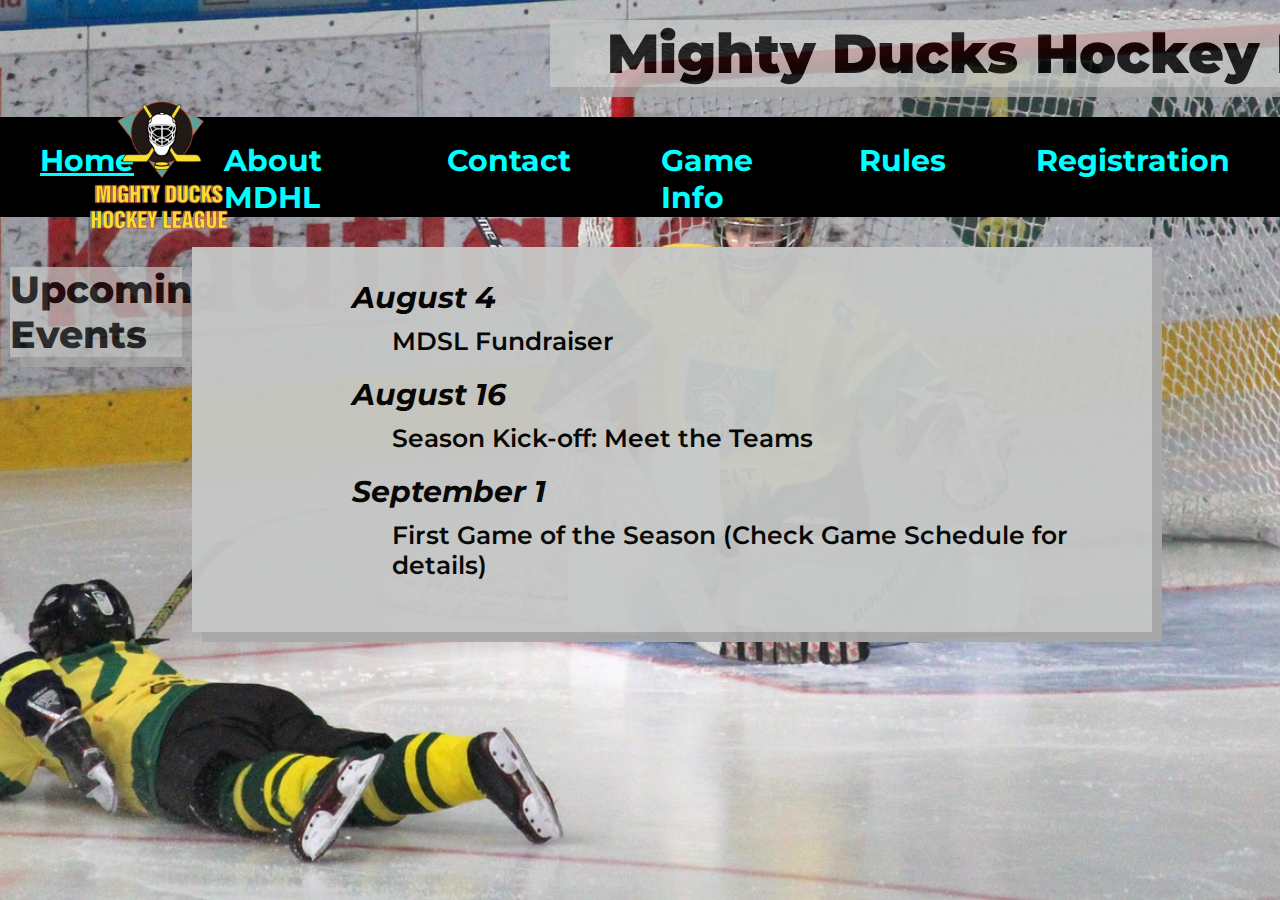
<file: index.html>
<!DOCTYPE html>
<html lang="en">
<head>
    <meta charset="UTF-8">
    <meta http-equiv="X-UA-Compatible" content="IE=edge">
    <meta name="viewport" content="width=device-width, initial-scale=1.0">
    <link rel="shortcut icon" href="./assets/images/Logo_Mighty_ducks-01.ico" type="image/x-icon">
    <link rel="preconnect" href="https://fonts.googleapis.com">
    <link rel="preconnect" href="https://fonts.gstatic.com" crossorigin>
    <link href="https://fonts.googleapis.com/css2?family=Comic+Neue&family=Montserrat:wght@300&display=swap" rel="stylesheet">
    <link rel="stylesheet" href="./assets/styles/style.css">


    <title>Mighty Ducks Hockey League</title>
</head>
<body class="body-one">
    <header>
        <section>
            <h1>Mighty Ducks Hockey League</h1>
        </section>
        <figure>
            <a href="./index.html"><img class="logo" src="./assets/images/Logo_Mighty_ducks-01.ico" alt="Logo Mighty ducks"></a>
        </figure>
        <nav>
            <a id="decoration" href="#">Home</a>
            <a href="./about.html">About MDHL</a>
            <a href="./contact.html">Contact</a>
            <a href="./game_info.html">Game Info</a>
            <a href="./rules.html">Rules</a>
            <a href="./registration.html">Registration</a>
        </nav>

    </header>

    <main>
        <section class="main-section">
            <h2>Upcoming Events</h2>
        </section>

        <div class = "main-article">
            <article>
                <h3>August 4</h3>
                <p>MDSL Fundraiser</p>
            </article>    
            <article>
                <h3>August 16</h3>
                <p>Season Kick-off: Meet the Teams</p>
            </article> 
            <article>   
                <h3>September 1</h3>
                <p>First Game of the Season (Check Game Schedule for details)</p>
            </article>
        </div>
    </main>
</body>
</html>
</file>
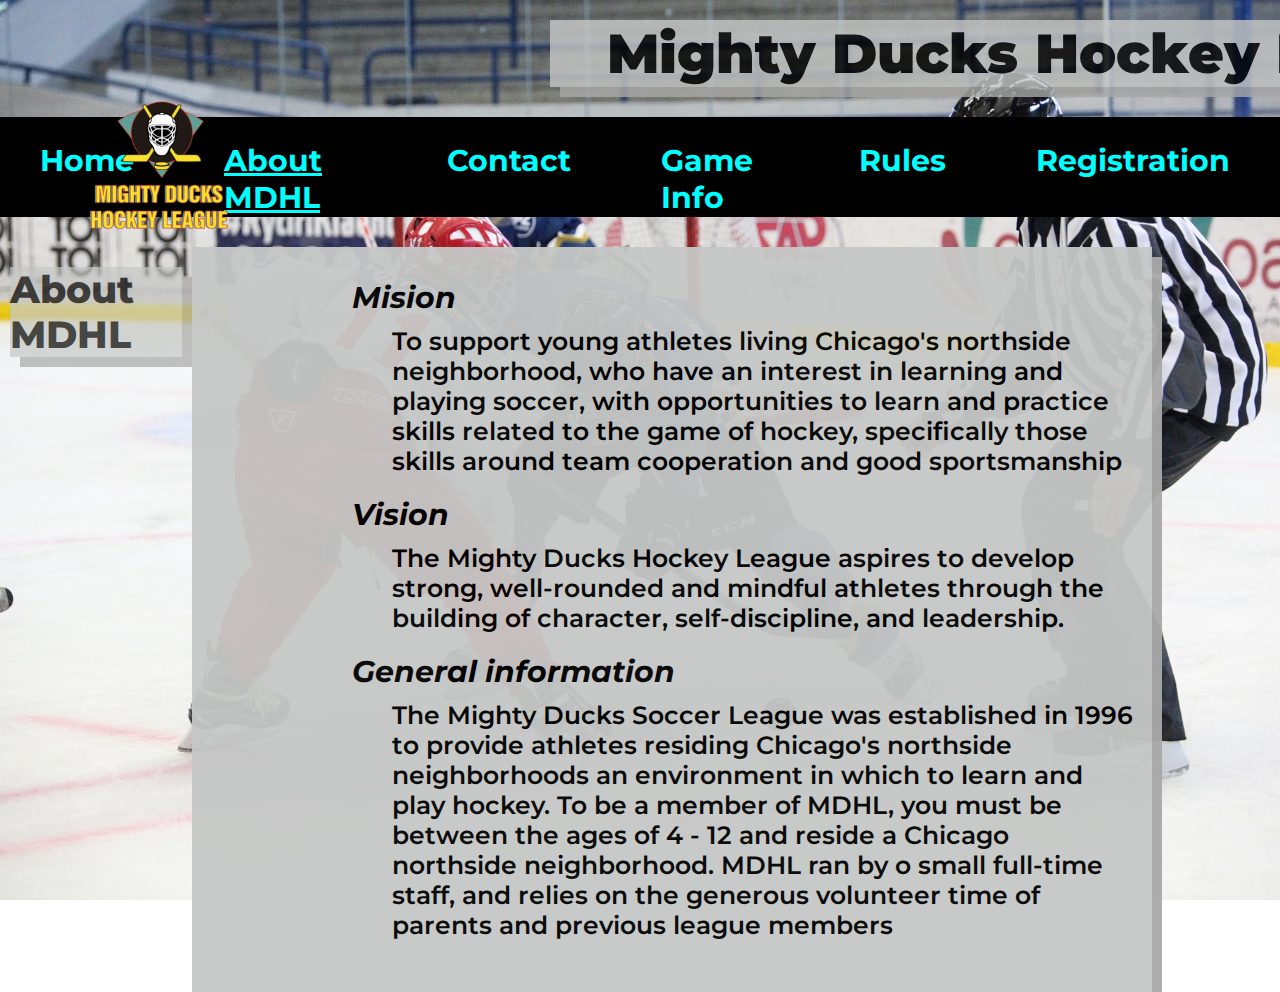
<file: about.html>
<!DOCTYPE html>
<html lang="en">
<head>
    <meta charset="UTF-8">
    <meta http-equiv="X-UA-Compatible" content="IE=edge">
    <meta name="viewport" content="width=device-width, initial-scale=1.0">
    <link rel="shortcut icon" href="./assets/images/Logo_Mighty_ducks-01.ico" type="image/x-icon">
    <link rel="preconnect" href="https://fonts.googleapis.com">
    <link rel="preconnect" href="https://fonts.gstatic.com" crossorigin>
    <link href="https://fonts.googleapis.com/css2?family=Comic+Neue&family=Montserrat:wght@300&display=swap" rel="stylesheet">
    <link rel="stylesheet" href="./assets/styles/style.css">


    <title>Mighty Ducks Hockey League</title>
</head>
<body class="body-two">
    
    <header>
        <section>
            <h1>Mighty Ducks Hockey League</h1>
        </section>
        <figure>
            <a href="./index.html"><img class="logo" src="./assets/images/Logo_Mighty_ducks-01.ico" alt="Logo Mighty ducks"></a>
        </figure>
        <nav>
            <a href="./index.html">Home</a>
            <a id="decoration" href="#">About MDHL</a>
            <a href="./contact.html">Contact</a>
            <a href="./game_info.html">Game Info</a>
            <a href="./rules.html">Rules</a>
            <a href="./registration.html">Registration</a>
        </nav>
    </header>

    <main>

        <section class="main-section">
            <h2>About MDHL</h2>
        </section>
    
        <div class = "main-article">
            <article>
                <h3>Mision</h3>
                <p class="bleeding">To support young athletes living Chicago's northside neighborhood, who have an interest in
                learning and playing soccer, with opportunities to learn and practice skills related to the game of    
                hockey, specifically those skills around team cooperation and good sportsmanship</p>
            </article>
            <article>
                <h3>Vision</h3>
                <p class="bleeding">The Mighty Ducks Hockey League aspires to develop strong, well-rounded and mindful athletes
                through the building of character, self-discipline, and leadership.</p>
            </article>
            <article>
                <h3>General information</h3>
                <p class="bleeding">The Mighty Ducks Soccer League was established in 1996 to provide athletes residing
                Chicago's northside neighborhoods an environment in which to learn and play hockey. To be a
                member of MDHL, you must be between the ages of 4 - 12 and reside a Chicago northside
                neighborhood. MDHL ran by o small full-time staff, and relies on the generous volunteer time of
                parents and previous league members</p>
            </article>
        </div>
    </main>

</body>
</html>
</file>
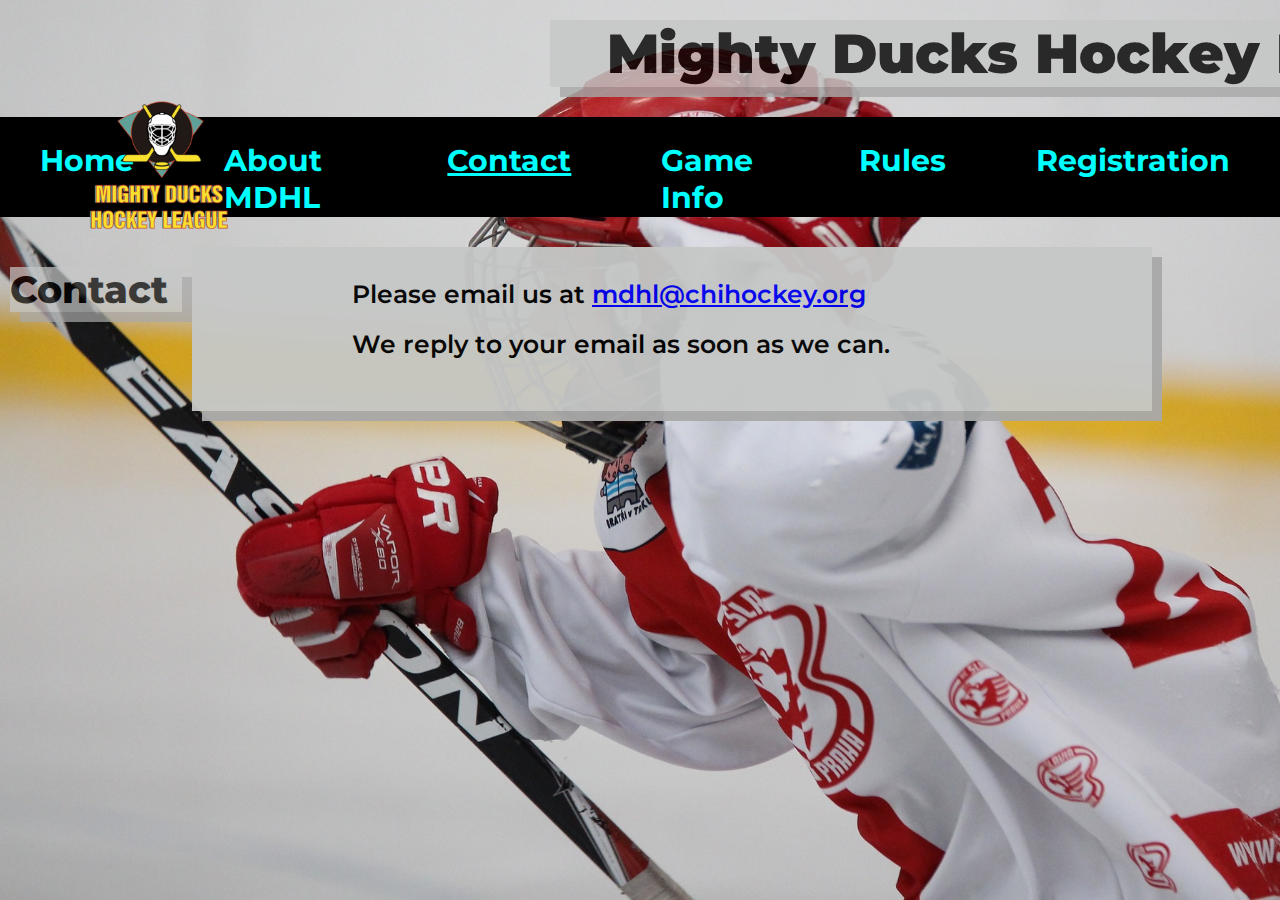
<file: contact.html>
<!DOCTYPE html>
<html lang="en">
<head>
    <meta charset="UTF-8">
    <meta http-equiv="X-UA-Compatible" content="IE=edge">
    <meta name="viewport" content="width=device-width, initial-scale=1.0">
    <link rel="shortcut icon" href="./assets/images/Logo_Mighty_ducks-01.ico" type="image/x-icon">
    <link rel="preconnect" href="https://fonts.googleapis.com">
    <link rel="preconnect" href="https://fonts.gstatic.com" crossorigin>
    <link href="https://fonts.googleapis.com/css2?family=Comic+Neue&family=Montserrat:wght@300&display=swap" rel="stylesheet">
    <link rel="stylesheet" href="./assets/styles/style.css">


    <title>Mighty Ducks Hockey League</title>
</head>
<body class="body-three">
    
    <header>
        <section>
            <h1>Mighty Ducks Hockey League</h1>
        </section>
        <figure>
            <a href="./index.html"><img class="logo" src="./assets/images/Logo_Mighty_ducks-01.ico" alt="Logo Mighty ducks"></a>
        </figure>
        <nav>
            <a href="./index.html">Home</a>
            <a href="./about.html">About MDHL</a>
            <a id="decoration" href="#">Contact</a>
            <a href="./game_info.html">Game Info</a>
            <a href="./rules.html">Rules</a>
            <a href="./registration.html">Registration</a>
        </nav>
    </header>

    <main>
        <section class="main-section">
            <h2>Contact</h2>
        </section>
        <div class = "main-article">
            <p class="mailto">Please email us at <a class="mailto" href="mailto:mdhl@chihockey.org">mdhl@chihockey.org</a></p>
            <p>We reply to your email as soon as we can.</p>
        </div>
    </main>
</body>
</html>
</file>
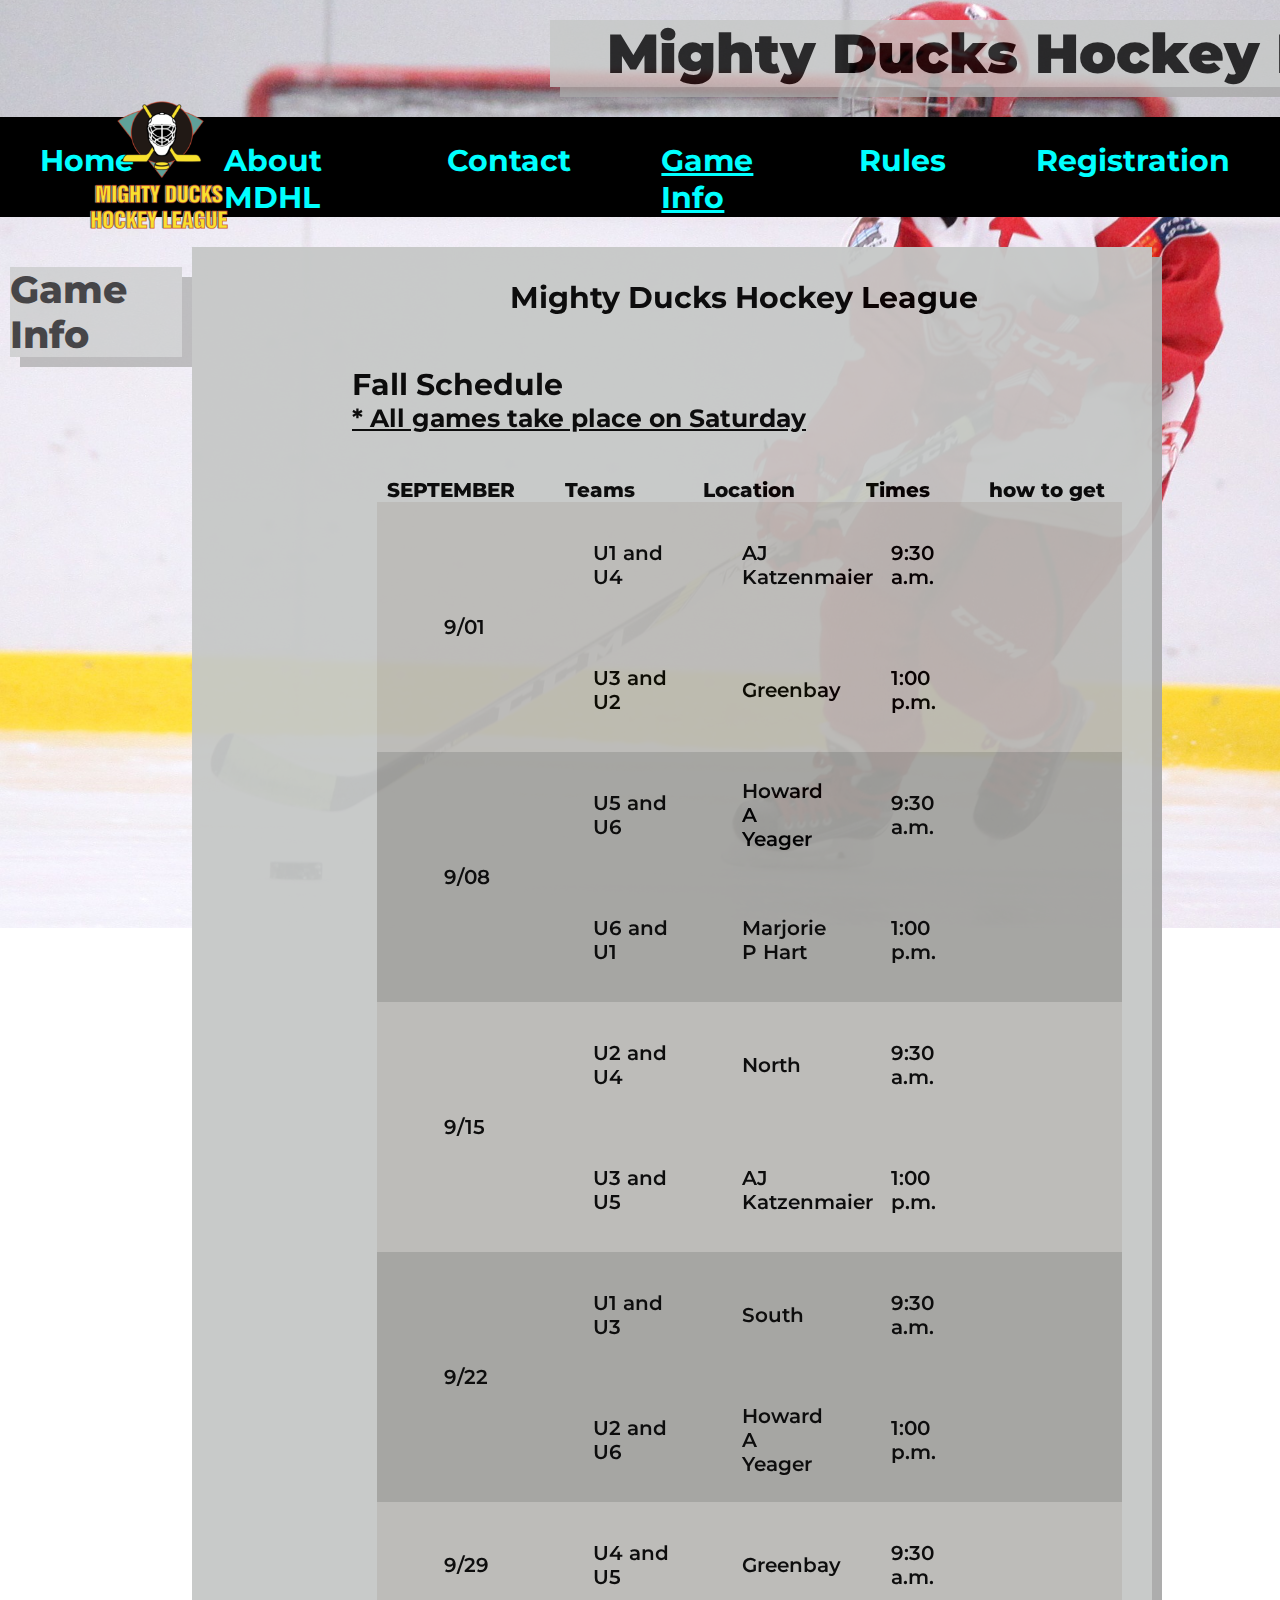
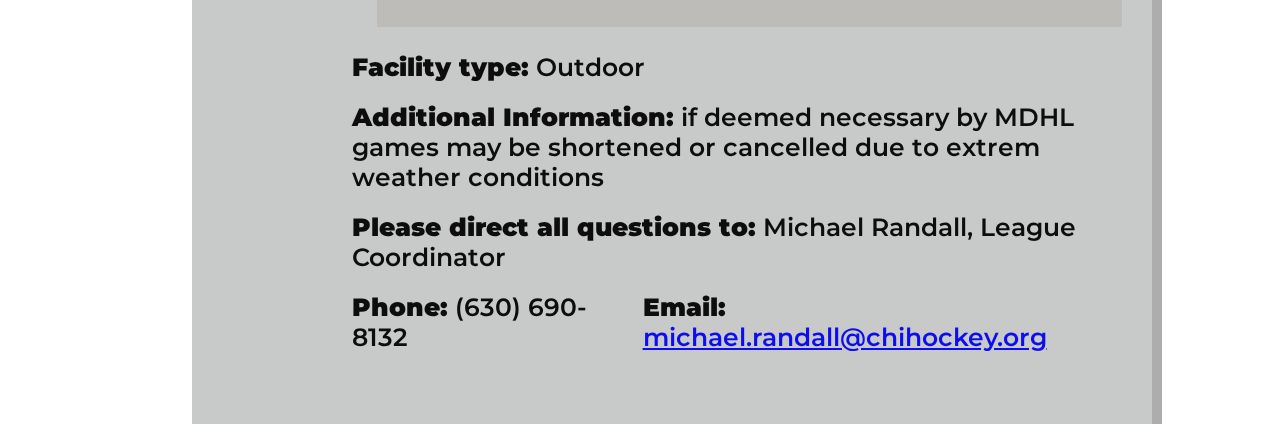
<file: game_info.html>
<!DOCTYPE html>
<html lang="en">
<head>
    <meta charset="UTF-8">
    <meta http-equiv="X-UA-Compatible" content="IE=edge">
    <meta name="viewport" content="width=device-width, initial-scale=1.0">
    <link rel="shortcut icon" href="./assets/images/Logo_Mighty_ducks-01.ico" type="image/x-icon">
    <link rel="preconnect" href="https://fonts.googleapis.com">
    <link rel="preconnect" href="https://fonts.gstatic.com" crossorigin>
    <link href="https://fonts.googleapis.com/css2?family=Comic+Neue&family=Montserrat:wght@300&display=swap" rel="stylesheet">
    <link rel="stylesheet" href="./assets/styles/style.css">

    <title>Mighty Ducks Hockey League</title>
</head>
<body class="body-four">

    <header>
        <section>
            <h1>Mighty Ducks Hockey League</h1>
        </section>
        <figure>
            <a href="./index.html"><img class="logo" src="./assets/images/Logo_Mighty_ducks-01.ico" alt="Logo Mighty ducks"></a>
        </figure>
        <nav>
            <a href="./index.html">Home</a>
            <a href="./about.html">About MDHL</a>
            <a href="./contact.html">Contact</a>
            <a id="decoration" href="#">Game Info</a>
            <a href="./rules.html">Rules</a>
            <a href="./registration.html">Registration</a>
        </nav>
    </header>

    <main>
        <section class="main-section">
            <h2>Game Info</h2>
        </section>
        <section class="main-article">
            <article class="center-titles">
                <h2>Mighty Ducks Hockey League</h2>
            </article>
            <h3>Fall Schedule</h3>
            <h4 class="h4-decoration">* All games take place on Saturday</h4>
            <table class="styled-table">
                <thead>
                    <tr>
                        <th>SEPTEMBER</th>
                        <th>Teams</th>
                        <th>Location</th>
                        <th>Times</th>
                        <th>how to get</th>
                    </tr>
                </thead>
                <tbody>
                    <tr>
                        <td rowspan="2">9/01</td>
                        <td>U1 and U4</td>
                        <td>AJ Katzenmaier</td>
                        <td>9:30 a.m.</td>
                        <td ><iframe class="katzenmaier" src="https://www.google.com/maps/embed?pb=!1m14!1m8!1m3!1d11799.122572613156!2d-87.8628046!3d42.3258772!3m2!1i1024!2i768!4f13.1!3m3!1m2!1s0x880f932fbc6ba7cd%3A0xcf2bbe275c6da815!2sAJ%20Katzenmaier%20Academy!5e0!3m2!1ses-419!2sar!4v1675470080166!5m2!1ses-419!2sar" style="border:0;" allowfullscreen="" loading="lazy" referrerpolicy="no-referrer-when-downgrade"></iframe></td>
                    </tr>
                    <tr>
                        <td>U3 and U2</td>
                        <td>Greenbay</td>
                        <td>1:00 p.m.</td>
                        <td><iframe class="greenbay" src="https://www.google.com/maps/embed?pb=!1m18!1m12!1m3!1d11385.442904124251!2d-87.98194765154791!3d44.487274926912804!2m3!1f0!2f0!3f0!3m2!1i1024!2i768!4f13.1!3m3!1m2!1s0x8802e5c920d03d8d%3A0xc984ec52edd1f56a!2sGreen%20Bay%20Academy!5e0!3m2!1ses-419!2sar!4v1675472205382!5m2!1ses-419!2sar" style="border:0;" allowfullscreen="" loading="lazy" referrerpolicy="no-referrer-when-downgrade"></iframe></td>
                    </tr>
                    <tr>
                        <td rowspan="2">9/08</td>
                        <td>U5 and U6</td>
                        <td>Howard A Yeager</td>
                        <td>9:30 a.m.</td>
                        <td><iframe class="yeager" src="https://www.google.com/maps/embed?pb=!1m18!1m12!1m3!1d4172.299244670617!2d-87.85531299800648!3d42.31562969729032!2m3!1f0!2f0!3f0!3m2!1i1024!2i768!4f13.1!3m3!1m2!1s0x880feccac26b07c5%3A0x8b51fa5d6efe771a!2sHoward%20A.%20Yeager%20School%20(PREK-K)!5e0!3m2!1ses-419!2sar!4v1675472425349!5m2!1ses-419!2sar" style="border:0;" allowfullscreen="" loading="lazy" referrerpolicy="no-referrer-when-downgrade"></iframe></td>
                    </tr>
                    <tr>
                        <td>U6 and U1</td>
                        <td>Marjorie P Hart</td>
                        <td>1:00 p.m.</td>
                        <td><iframe class="hart" src="https://www.google.com/maps/embed?pb=!1m18!1m12!1m3!1d2968.2896536483822!2d-87.64816674903992!3d41.92962687006509!2m3!1f0!2f0!3f0!3m2!1i1024!2i768!4f13.1!3m3!1m2!1s0x880fd30f2637f9d7%3A0xdbff5d5dfcfcfa35!2sMarjorie%20P%20Hart%20Elementary!5e0!3m2!1ses-419!2sar!4v1675476194790!5m2!1ses-419!2sar" style="border:0;" allowfullscreen="" loading="lazy" referrerpolicy="no-referrer-when-downgrade"></iframe></td>
                    </tr>
                    <tr>
                        <td rowspan="2">9/15</td>
                        <td>U2 and U4</td>
                        <td>North</td>
                        <td>9:30 a.m.</td>
                        <td><iframe class="north" src="https://www.google.com/maps/embed?pb=!1m23!1m12!1m3!1d95010.91471764617!2d-87.80500028588939!3d41.912400619536605!2m3!1f0!2f0!3f0!3m2!1i1024!2i768!4f13.1!4m8!3e6!4m0!4m5!1s0x880fcd2725517251%3A0x9563e144a7a71eab!2s4338%20W%20Wabansia%20Ave%2C%20Chicago%2C%20IL%2060639%2C%20Estados%20Unidos!3m2!1d41.9124219!2d-87.73496039999999!5e0!3m2!1ses-419!2sar!4v1675606753719!5m2!1ses-419!2sar" style="border:0;" allowfullscreen="" loading="lazy" referrerpolicy="no-referrer-when-downgrade"></iframe></td>
                    </tr>
                    <tr>
                        <td>U3 and U5</td>
                        <td>AJ Katzenmaier</td>
                        <td>1:00 p.m.</td>
                        <td ><iframe class="katzenmaier" src="https://www.google.com/maps/embed?pb=!1m14!1m8!1m3!1d11799.122572613156!2d-87.8628046!3d42.3258772!3m2!1i1024!2i768!4f13.1!3m3!1m2!1s0x880f932fbc6ba7cd%3A0xcf2bbe275c6da815!2sAJ%20Katzenmaier%20Academy!5e0!3m2!1ses-419!2sar!4v1675470080166!5m2!1ses-419!2sar" style="border:0;" allowfullscreen="" loading="lazy" referrerpolicy="no-referrer-when-downgrade"></iframe></td>
                    </tr>
                    <tr>
                        <td rowspan="2">9/22</td>
                        <td>U1 and U3</td>
                        <td>South</td>
                        <td>9:30 a.m.</td>
                        <td><iframe class="south" src="https://www.google.com/maps/embed?pb=!1m23!1m12!1m3!1d94850.29206050662!2d-87.9560846823256!3d42.0201958110258!2m3!1f0!2f0!3f0!3m2!1i1024!2i768!4f13.1!4m8!3e6!4m0!4m5!1s0x880fb7ad3c474b63%3A0x93bdf85af2a839ed!2s1535%20Everett%20Ave%2C%20Des%20Plaines%2C%20IL%2060018%2C%20Estados%20Unidos!3m2!1d42.020317299999995!2d-87.8860488!5e0!3m2!1ses-419!2sar!4v1675606195829!5m2!1ses-419!2sar" style="border:0;" allowfullscreen="" loading="lazy" referrerpolicy="no-referrer-when-downgrade"></iframe></td>
                    </tr>
                    <tr>
                        <td>U2 and U6</td>
                        <td>Howard A Yeager</td>
                        <td>1:00 p.m.</td>
                        <td><iframe class="yeager" src="https://www.google.com/maps/embed?pb=!1m18!1m12!1m3!1d4172.299244670617!2d-87.85531299800648!3d42.31562969729032!2m3!1f0!2f0!3f0!3m2!1i1024!2i768!4f13.1!3m3!1m2!1s0x880feccac26b07c5%3A0x8b51fa5d6efe771a!2sHoward%20A.%20Yeager%20School%20(PREK-K)!5e0!3m2!1ses-419!2sar!4v1675472425349!5m2!1ses-419!2sar" style="border:0;" allowfullscreen="" loading="lazy" referrerpolicy="no-referrer-when-downgrade"></iframe></td>
                    </tr>
                    <tr>
                        <td>9/29</td>
                        <td>U4 and U5</td>
                        <td>Greenbay</td>
                        <td>9:30 a.m.</td>
                        <td><iframe class="greenbay" src="https://www.google.com/maps/embed?pb=!1m18!1m12!1m3!1d11385.442904124251!2d-87.98194765154791!3d44.487274926912804!2m3!1f0!2f0!3f0!3m2!1i1024!2i768!4f13.1!3m3!1m2!1s0x8802e5c920d03d8d%3A0xc984ec52edd1f56a!2sGreen%20Bay%20Academy!5e0!3m2!1ses-419!2sar!4v1675472205382!5m2!1ses-419!2sar" style="border:0;" allowfullscreen="" loading="lazy" referrerpolicy="no-referrer-when-downgrade"></iframe></td>
                    </tr>
                </tbody>
            </table>
            <div>
                <p class="footer-text"><b>Facility type:</b> Outdoor</p>
                <p class="footer-text2"><b>Additional Information:</b> if deemed necessary by MDHL games may be shortened or cancelled due to extrem weather conditions</p>
                <p class="footer-text"><b>Please direct all questions to:</b> Michael Randall, League Coordinator</p>
            </div>
            <div class="contacts">
                <p><b>Phone:</b> (630) 690-8132</p>
                <p><b>Email:</b> <a class="mailto" href="mailto:mdhl@chihockey.org">michael.randall@chihockey.org</a></p>
            </div>
        </section>

    </main>
</body>
</html>
</file>
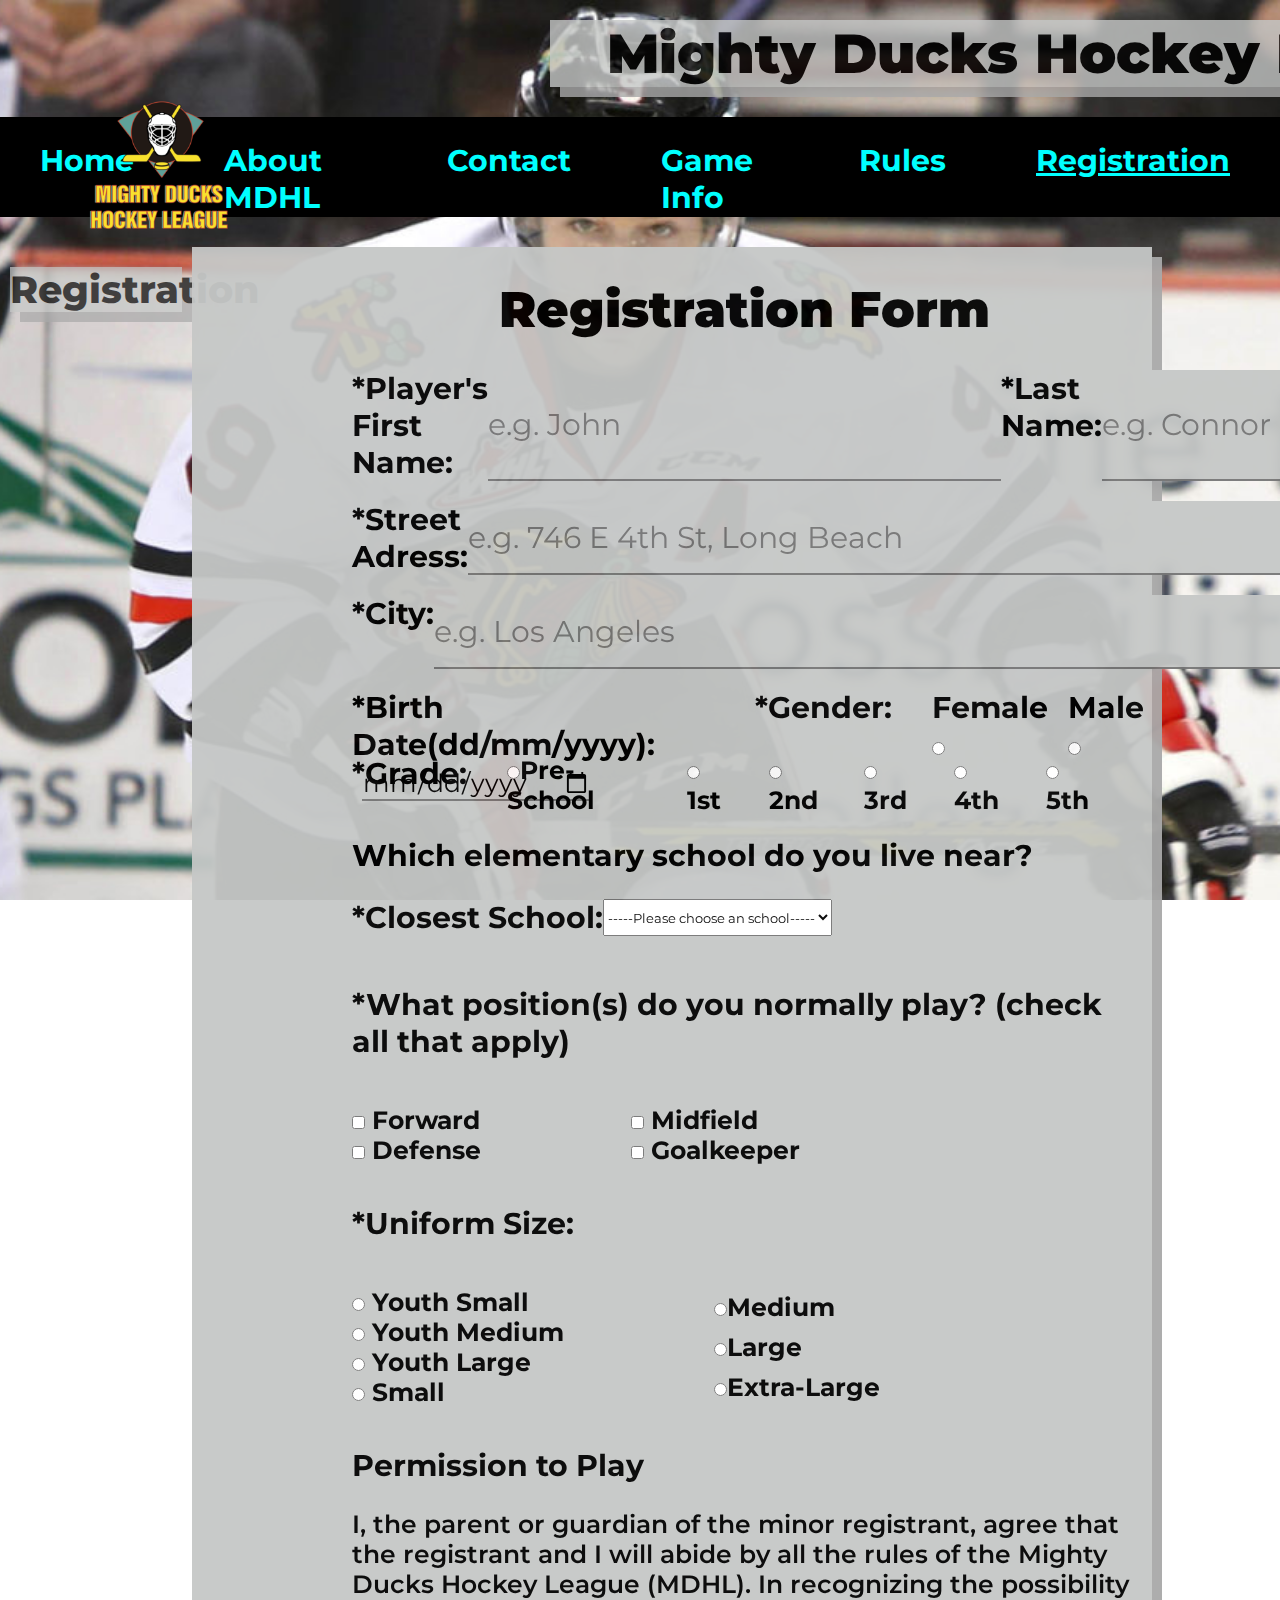
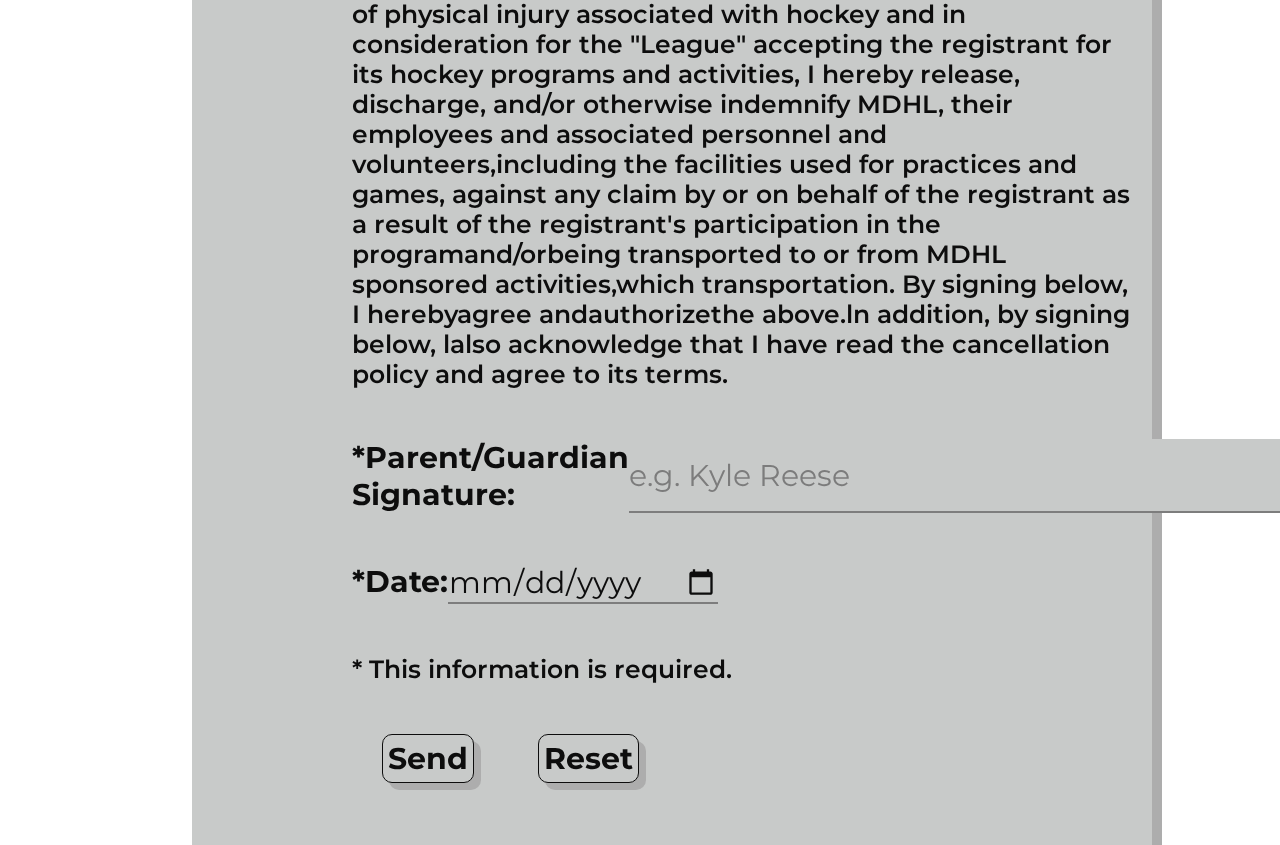
<file: registration.html>
<!DOCTYPE html>
<html lang="en">
<head>
    <meta charset="UTF-8">
    <meta http-equiv="X-UA-Compatible" content="IE=edge">
    <meta name="viewport" content="width=device-width, initial-scale=1.0">
    <link rel="shortcut icon" href="./assets/images/Logo_Mighty_ducks-01.ico" type="image/x-icon">
    <link rel="preconnect" href="https://fonts.googleapis.com">
    <link rel="preconnect" href="https://fonts.gstatic.com" crossorigin>
    <link href="https://fonts.googleapis.com/css2?family=Comic+Neue&family=Montserrat:wght@300&display=swap" rel="stylesheet">
    <link rel="stylesheet" href="./assets/styles/style.css">

    <title>Mighty Ducks Hockey League</title>
</head>
<body class="body-six">
    <header>
        <section>
            <h1>Mighty Ducks Hockey League</h1>
        </section>
        <figure>
            <a href="./index.html"><img class="logo" src="./assets/images/Logo_Mighty_ducks-01.ico" alt="Logo Mighty ducks"></a>
        </figure>
        <nav>
            <a href="./index.html">Home</a>
            <a href="./about.html">About MDHL</a>
            <a href="./contact.html">Contact</a>
            <a href="./game_info.html">Game Info</a>
            <a href="./rules.html">Rules</a>
            <a id="decoration" href="#">Registration</a>
        </nav>

    </header>
    <main>
        <section class="main-section">
            <h2>Registration</h2>
        </section>
        <div class = "main-article">
            <form action="./show_data.html" method="get">
                <h2>Registration Form</h2>
                <div>
                    <label for="first-name">*Player's First Name:</label>
                    <input type="text" name="first-name" id="first-name" size="25" placeholder="e.g. John" required>
                    <label for="last-name">*Last Name:</label>
                    <input type="text" name="last-name" id="last-name" size="30" placeholder="e.g. Connor" required>
                </div>
                <div>
                    <label for="street-adress">*Street Adress:</label>
                    <input type="text" name="street-adress" id="street-adress" size="74" placeholder="e.g. 746 E 4th St, Long Beach" required>
                </div>
                <div>
                    <label for="city">*City:</label>
                    <input type="text" name="city" id="city" size="45" placeholder="e.g. Los Angeles" required>
                    <label for="zip-code">*Zip Code:</label>
                    <input type="text" name="zip-code" id="zip-code" size="25" placeholder="e.g. CA 90802" required>
                </div>
                <div class="birth-gender">
                    <label for="birth-date">*Birth Date(dd/mm/yyyy):<input class="birth" type="date" name="birth-date" id="birth-date" required></label>
                    <div class="gender">
                        <h3>*Gender:</h3>
                        <label for="female">Female<input type="radio" name="gender" id="female" value="female" required></label>
                        <label for="male">Male<input type="radio" name="gender" id="male" value="male"></label>
                    </div>
                </div>
                <div class="size-label-grade">
                        <h3>*Grade:</h3>
                        <label for="school1"><input type="radio" name="school" id="school1" value="Pre-School" required="required">Pre-School</label>
                        <label for="school2"><input type="radio" name="school" id="school2" value="1st">1st</label>
                        <label for="school3"><input type="radio" name="school" id="school3" value="2nd">2nd</label>
                        <label for="school4"><input type="radio" name="school" id="school4" value="3rd">3rd</label>
                        <label for="school5"><input type="radio" name="school" id="school5" value="4th">4th</label>
                        <label for="school6"><input type="radio" name="school" id="school6" value="5th">5th</label>
                </div>
                <h3>Which elementary school do you live near?</h3>
                <div class="select">
                    <label for="school-select">*Closest School:</label>
                    <select name="school" id="school-select" required>
                        <option value=""> -----Please choose an school----- </option>
                        <option value="Katzenmaier">AJ Katzenmaier</option>
                        <option value="Greenbay">Greenbay</option>
                        <option value="Yeager">Howard A Yeager</option>
                        <option value="Hart">Marjorie P Hart</option>
                        <option value="North">North Elementary</option>
                        <option value="South">South Elementary</option>
                    </select>
                </div>
                <h3>*What position(s) do you normally play? (check all that apply)</h3>
                <div class="size-label">
                    <div class="size-label-school">                    
                        <label for="position1"><input type="checkbox" name="position" id="position1" value="forward">  Forward</label>
                        <label for="position2"><input type="checkbox" name="position" id="position2" value="defense">  Defense</label>
                    </div>
                    <div class="size-label-school">
                        <label for="position3"><input type="checkbox" name="position" id="position3" value="midfield">  Midfield</label>
                        <label for="position4"><input type="checkbox" name="position" id="position4" value="goalkeeper">  Goalkeeper</label>
                    </div>
                </div>
                <h3>*Uniform Size:</h3>
                <div class="size-label">
                    <div class="size-label-school">
                        <label for="suniform-size1"><input type="radio" name="uniform-size" id="suniform-size1" value="youth-small" required="required">  Youth Small</label>
                        <label for="uniform-size2"><input type="radio" name="uniform-size" id="uniform-size2" value="youth-medium">  Youth Medium</label>
                        <label for="uniform-size3"><input type="radio" name="uniform-size" id="uniform-size3" value="youth-large">  Youth Large</label>
                        <label for="uniform-size4"><input type="radio" name="uniform-size" id="uniform-size4" value="small">  Small</label>
                    </div>
                    <div class="size-label-school">
                        <label for="uniform-size5"><input type="radio" name="uniform-size" id="uniform-size5" value="medium">Medium</label>
                        <label for="uniform-size6"><input type="radio" name="uniform-size" id="uniform-size6" value="large">Large</label>
                        <label for="uniform-size7"><input type="radio" name="uniform-size" id="uniform-size7" value="extra-large">Extra-Large</label>
                    </div>
                </div>
                <h3>
                    Permission to Play
                </h3>
                <p>
                    I, the parent or guardian of the minor registrant, agree that the registrant and I will abide by all the rules of the Mighty Ducks Hockey League (MDHL). In recognizing the possibility of physical injury associated with hockey and in consideration for the "League" accepting the registrant for its hockey programs and activities, I hereby release, discharge, and/or otherwise indemnify MDHL, their employees and associated personnel and volunteers,including the facilities used for practices and games, against any claim by or on behalf of the registrant as a result of the registrant's participation in the programand/orbeing transported to or from MDHL sponsored activities,which transportation.
                    By signing below, I herebyagree andauthorizethe above.ln addition, by signing below, lalso acknowledge that I have read the cancellation policy and agree to its terms.
                </p>
                <div class="signature">
                    <label for="signature">*Parent/Guardian Signature:</label>
                    <input type="text" name="signature" id="signature" size="60" placeholder="e.g. Kyle Reese" required>
                </div>
                <div class="signature">
                    <label for="date-signature">*Date:</label>
                    <input type="date" name="date-signature" id="date-signature" required>
                </div>
                <p>* This information is required.</p>
                <input class="button" type="submit" value="Send">
                <input class="button" type="reset" value="Reset">
            </form>
        </div>
    </main>
    
</body>
</html>
</file>
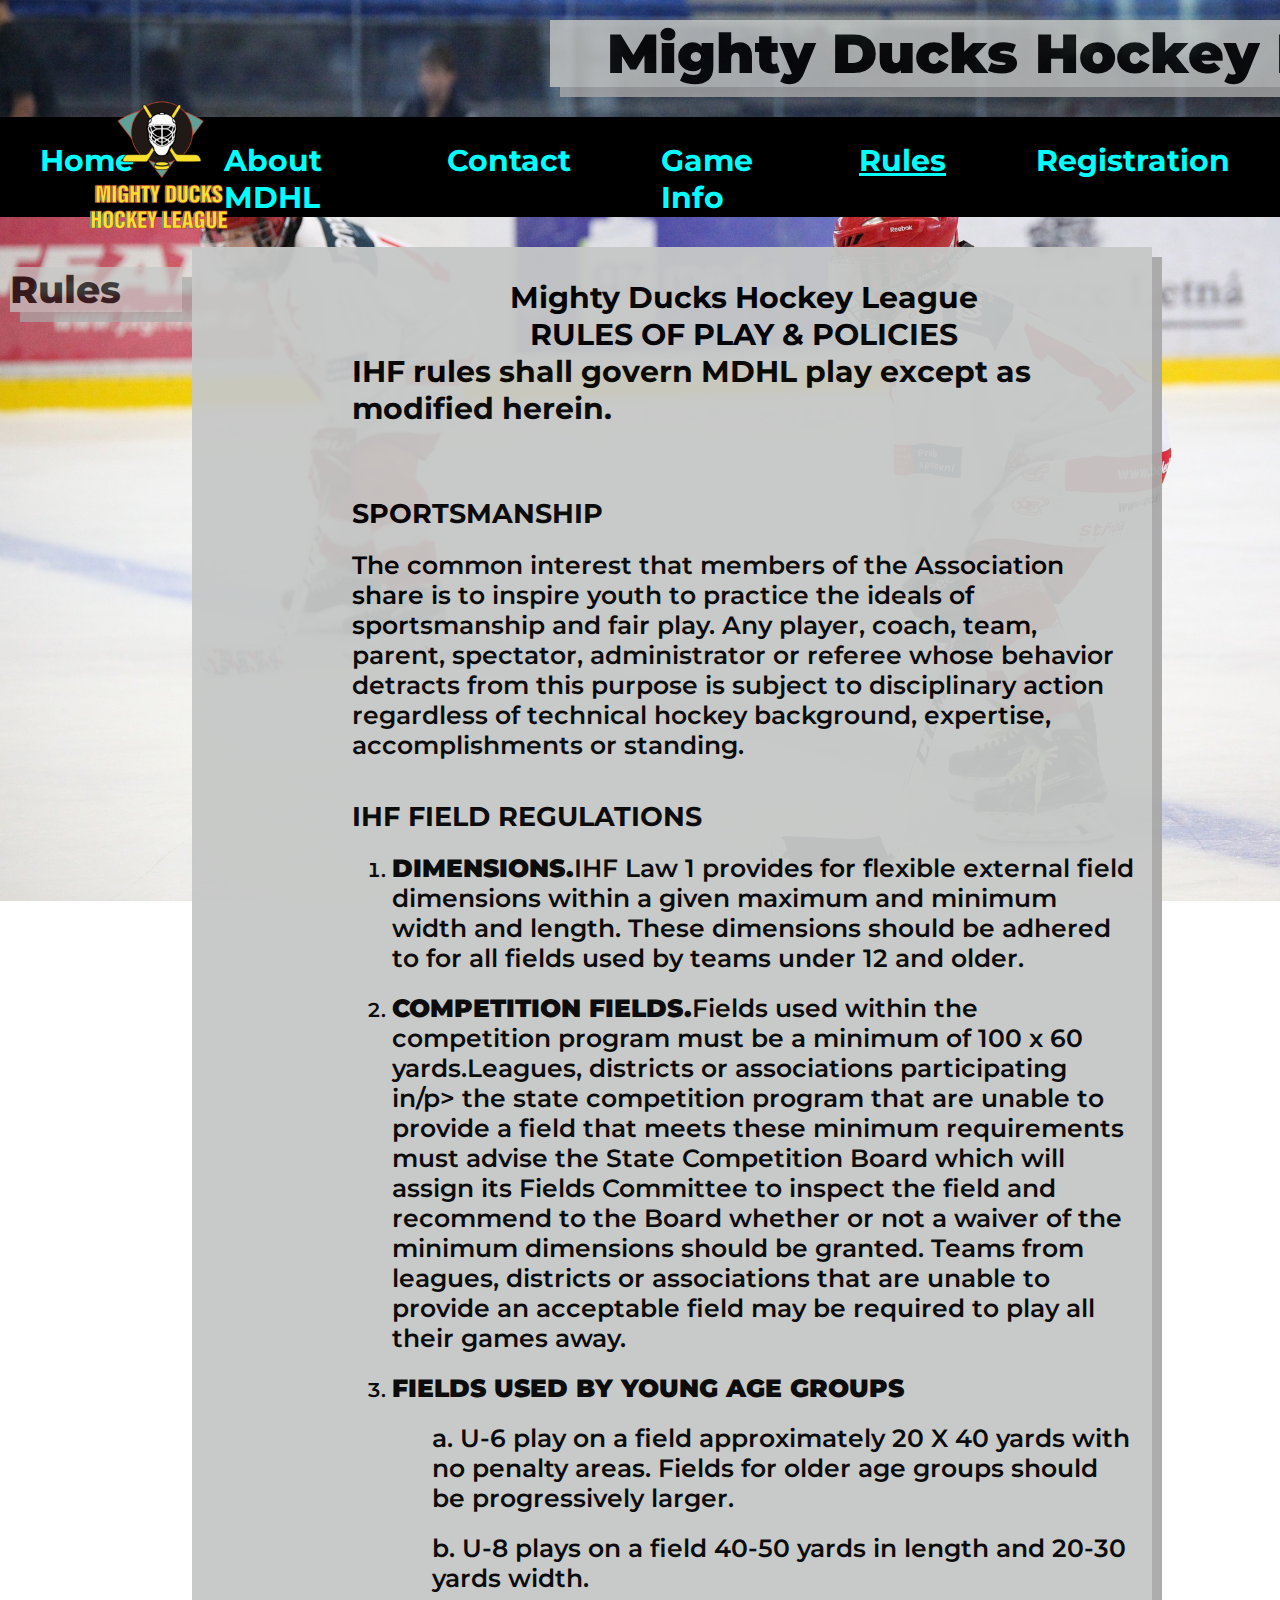
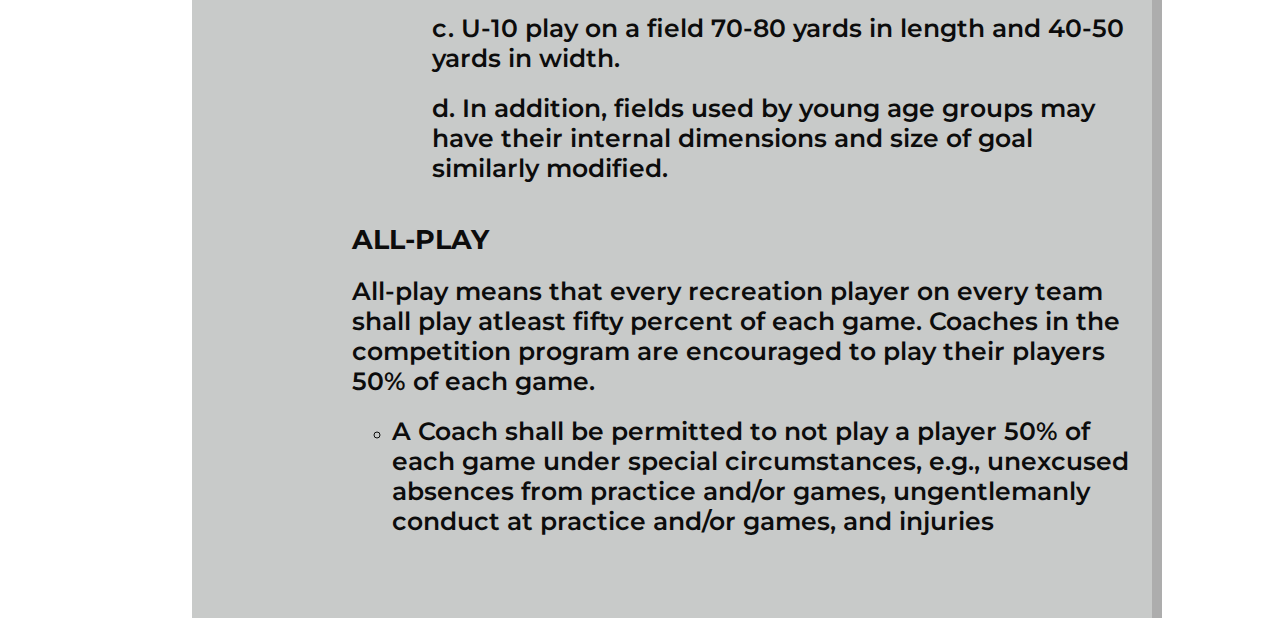
<file: rules.html>
<!DOCTYPE html>
<html lang="en">
<head>
    <meta charset="UTF-8">
    <meta http-equiv="X-UA-Compatible" content="IE=edge">
    <meta name="viewport" content="width=device-width, initial-scale=1.0">
    <link rel="shortcut icon" href="./assets/images/Logo_Mighty_ducks-01.ico" type="image/x-icon">
    <link rel="preconnect" href="https://fonts.googleapis.com">
    <link rel="preconnect" href="https://fonts.gstatic.com" crossorigin>
    <link href="https://fonts.googleapis.com/css2?family=Comic+Neue&family=Montserrat:wght@300&display=swap" rel="stylesheet">
    <link rel="stylesheet" href="./assets/styles/style.css">

    <title>Mighty Ducks Hockey League</title>
</head>
<body class="body-five">
    <header>
        <section>
            <h1>Mighty Ducks Hockey League</h1>
        </section>
        <figure>
            <a href="./index.html"><img class="logo" src="./assets/images/Logo_Mighty_ducks-01.ico" alt="Logo Mighty ducks"></a>
        </figure>
        <nav>
            <a href="./index.html">Home</a>
            <a href="./about.html">About MDHL</a>
            <a href="./contact.html">Contact</a>
            <a href="./game_info.html">Game Info</a>
            <a id="decoration" href="#">Rules</a>
            <a href="./registration.html">Registration</a>
        </nav>

    </header>

    <main>

        <section class="main-section">
            <h2>Rules</h2>
        </section>

        <div class="main-article">
            <section class="center-titles">
                <h2>Mighty Ducks Hockey League</h2>
                <h2>RULES OF PLAY & POLICIES</h2>
                <h2>IHF rules shall govern MDHL play except as modified herein.</h2>
            </section>
            <section class="section-h2">
                <h2>SPORTSMANSHIP</h2>
                <p>The common interest that members of the Association share is to inspire
                youth to practice the ideals of sportsmanship and fair play. Any player, coach,
                team, parent, spectator, administrator or referee whose behavior detracts from
                this purpose is subject to disciplinary action regardless of technical hockey
                background, expertise, accomplishments or standing.</p>
            </section>
            <section class="section-h2">
                <h2>IHF FIELD REGULATIONS</h2>
                <ol>
                    <li class="list-items">
                        <p><b>DIMENSIONS.</b>IHF Law 1 provides for flexible external field dimensions within
                        a given maximum and minimum width and length. These dimensions should be
                        adhered to for all fields used by teams under 12 and older.</p>
                    </li>
                    <li class="list-items">
                        <p><b>COMPETITION FIELDS.</b>Fields used within the competition program must be
                        a minimum of 100 x 60 yards.Leagues, districts or associations participating in/p>
                        the state competition program that are unable to provide a field that meets these
                        minimum requirements must advise the State Competition Board which will
                        assign its Fields Committee to inspect the field and recommend to the Board
                        whether or not a waiver of the minimum dimensions should be granted. Teams
                        from leagues, districts or associations that are unable to provide an acceptable
                        field may be required to play all their games away.</p>
                    </li>
                    <li class="list-items">
                        <p><b>FIELDS USED BY YOUNG AGE GROUPS</b></p>
                        <ol>
                            <li>U-6 play on a field approximately 20 X 40 yards with no penalty areas. Fields
                                for older age groups should be progressively larger.</li>
                            <li>U-8 plays on a field 40-50 yards in length and 20-30 yards width.</li>
                            <li>U-10 play on a field 70-80 yards in length and 40-50 yards in width.</li>
                            <li>In addition, fields used by young age groups may have their internal
                                dimensions and size of goal similarly modified.</li>
                        </ol>
                    </li>
                </ol>
            </section>
            <section class="section-h2">
                <h2>ALL-PLAY</h2>
                <p>All-play means that every recreation player on every team shall play atleast
                fifty percent of each game. Coaches in the competition program are encouraged
                to play their players 50% of each game.</p>
                <ul>
                    <li>
                        <p>A Coach shall be permitted to not play a player 50% of each game
                        under special circumstances, e.g., unexcused absences from practice
                        and/or games, ungentlemanly conduct at practice and/or games, and
                        injuries</p>
                    </li>
                </ul>
            </section>
        </div>
    </main>

</body>
</html>
</file>
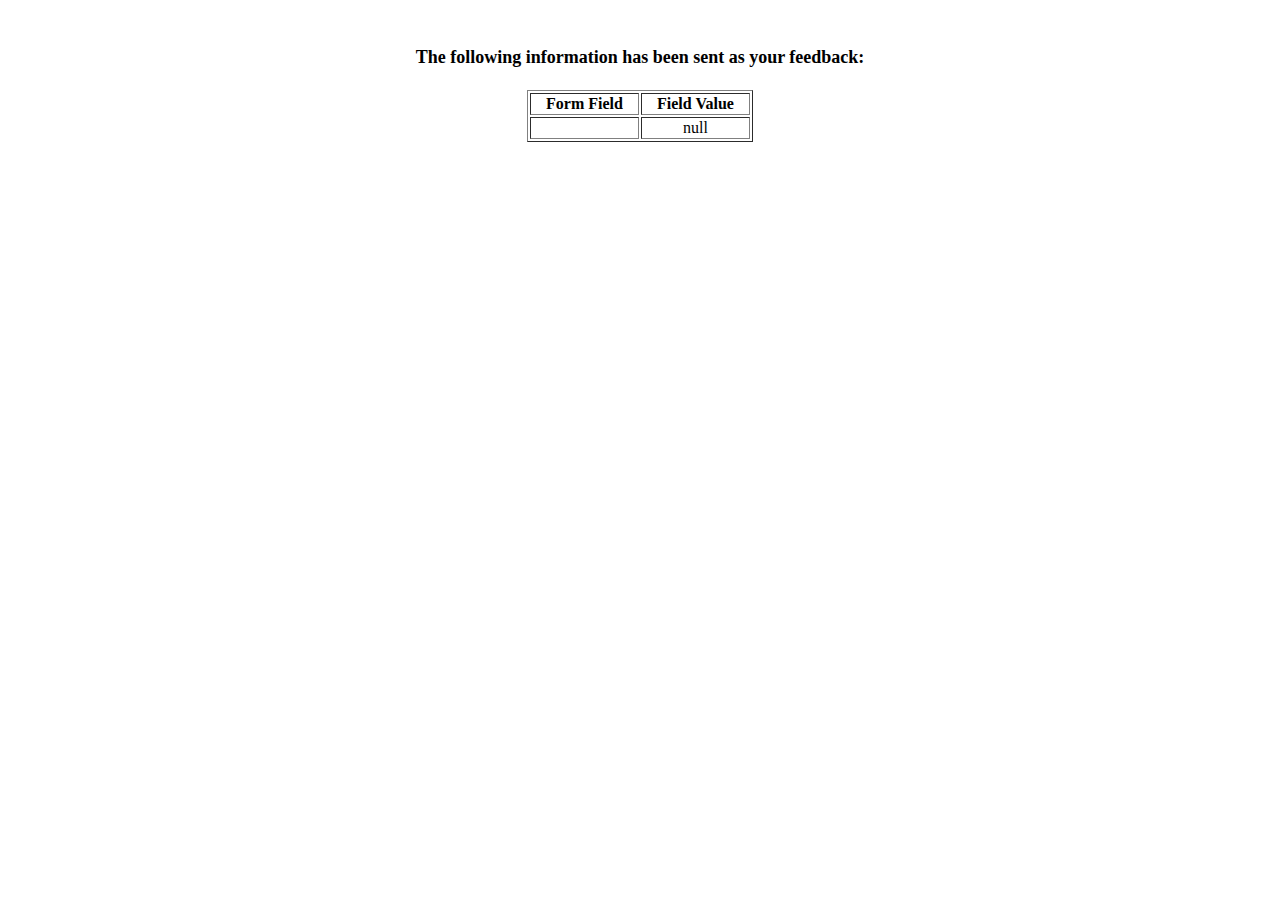
<file: show_data.html>
<html>
<head>
<title>Feedback Sent</title>
</head>
<body>
<p align=center>&nbsp;</p>
<h1 align=center><font size="+1">The following information has been sent as your
  feedback:</font></h1>

<table border="1" align=center width="226">
  <tr>
    <th align="center">Form Field</th>
    <th align="center">Field Value</th>
  </tr>

<script language="javascript">
var args = location.search.substr(1).split('&');
for (var i = 0; i < args.length; ++i) {
  var parts = args[i].split('=');
  if (parts != null) {
    var field = parts[0];
    var value = parts[1];
    if (value == null) {
      value = "null"
    }
    else {
      value = '"' + unescape(value.replace(/\+/g, ' ')) + '"';
    }

    document.writeln('<tr><td align="center">' + field + '</td>');
    document.writeln('<td align="center">' + value + '</td></tr>');
  }
}
</script>

<noscript>
<tr><td>
<p>You need to turn on Javascript in your browser.</p>

<p>In Microsoft Internet Explorer 4 or greater:</p>
<ul>
<li>From the "Tools" menu (in IE 4, it's the "View" menu), select "Internet Options".</li>
<li>Click on the "Security" tab.</li>
<li>Click on the "Custom Level" button. (In IE 4, select "Custom"
and then click on "Settings...".)</li>
<li>Under "Active scripting" make sure "Enable" is selected.</li>
</ul>

<p>In Netscape version 4 or greater:</p>
<ul>
<li>From the <b>Edit</b> menu, select <b>Preferences</b>.</li>
<li>In the <b>Category</b> list on the left, click on the word "Advanced".</li>
<li>In the panel on the right, make sure "Enable JavaScript" is checked.</li>
<li>Click the <b>OK</b> button.</li>
</ul>

</td></tr>
</noscript>

</table>
</body>
</html>
</file>
<file: assets/styles/style.css>
*{
    padding: 0;
    margin: 0;
    box-sizing: border-box;
    font-family: 'Comic Neue', cursive;
    font-family: 'Montserrat', sans-serif;
}

.body-one {
    height: 100vh;
    width: 100%;
    background: url("../images/design1_image2.jpg") no-repeat center center fixed;
    background-size: cover;
}

.body-two {
    height: 100vh;
    width: 100%;
    background: url("../images/design1_image1.jpg") no-repeat center center fixed;
    background-size: cover;
}

.body-three {
    height: 100vh;
    width: 100%;
    background: url("../images/hockey_1.jpg") no-repeat center center fixed;
    background-size: cover;
}

.body-four {
    height: 100vh;
    width: 100%;
    background: url("../images/hockey_2.jpg") no-repeat center center fixed;
    background-size: cover;
}

.body-five {
    height: 100vh;
    width: 100%;
    background: url("../images/hockey_3.jpg") no-repeat center center fixed;
    background-size: cover;
}

.body-six {
    height: 100vh;
    width: 100%;
    background: url("../images/De-Leo-web-1024x576.jpg") no-repeat center center fixed;
    background-size: cover;
}


/* Header */

header {
    display: flex;
    flex-direction: column;
}

header figure {
    height: 30px;
}

h1 {
    display: flex;
    justify-content: center;
    width: 1000px;
    margin-top: 20px;
    margin-left: 550px;
    font-size: 55px;
    font-weight: 900;
    background-color:rgb(198, 200, 199);
    box-shadow: 10px 10px darkgray;
    opacity: 0.8;

}

.logo {
    display:flex;
    width: 160px;
    margin-left: 80px;
    transform: translateY(-5px);

}

nav {
    display: flex;
    background-color: black;
    height: 100px;
    justify-content: center;
}

nav a {
    display: flex;
    height: 40px;
    margin-top: 25px;
    margin-left: 30px;
    padding-left: 10px;
    padding-right: 10px;
    font-size: 30px;
    color: aqua;
    font-weight: 700;
    text-decoration: none;
    margin-right: 40px;
}

#decoration {
    text-decoration: underline;
}

nav a:hover {
    font-weight: bold;
    color: white;
    background-color: rgb(0, 102, 128);
}

/* main */

main {
    display: flex;
}

.main-section {
    width: 15%;
    margin-top: 40px;
    padding: 10px;
    font-size: 25px;
}

.main-section h2 {
    font-weight: 800;
    background-color:rgb(198, 200, 199);
    box-shadow: 10px 10px darkgray;
    opacity: 0.7;
}

.main-article {
    display: flex;
    flex-direction: column;
    width: 75%;
    margin-top: 30px;
    padding-top: 2rem;
    padding-left: 10rem;
    padding-right: 1rem;
    padding-bottom: 2rem;
    background-color:rgb(198, 200, 199);
    box-shadow: 10px 10px darkgray;
    opacity: 0.95;

}

/* Rules */

.center-titles {
    display: flex;
    flex-direction: column;
    align-items: center;
    font-size: 20px;
    margin-bottom: 50px;
}

.section-h2 {
    font-size: 18px;
}

.section-h2 h2 {
    margin-top: 20px;
    margin-bottom: 20px;
}

.section-h2 ol li {
    margin-bottom: 20px;
}

p {
    font-size: 25px;
}

.section-h2 ol {
    list-style-type:decimal;
    font-weight: 600;
}

.section-h2 ol ol {
    list-style-type:lower-alpha;
    list-style-position: inside;

}

ol li {
    margin-left: 40px;
    margin-bottom: 10px;
    font-size: 20px;
}

.list-items ol li {
    font-size: 25px;
    font-weight: 600;
}


ul li {
    margin-left: 40px;
    margin-bottom: 50px;
    list-style-type: circle;
}

/* Game Info */

.main-article h3 {
    font-size: 30px;
}

.h4-decoration {
    font-size: 25px;
    text-decoration: underline;
    margin-bottom: 20px;
}

.styled-table { 
    table-layout: fixed;
    border-collapse: collapse; 
    margin: 25px; 
    font-size: 20px;
    width: 95%;
}

.styled-table thead tr { 
    text-align:center;
 }

 .styled-table thead tr th {
    font-weight: 800;

 }

.styled-table tbody {
    background-color: rgb(186, 185, 182);
} 

.styled-table tbody tr td {
    padding-top: 20px;
    padding-bottom: 20px;
    padding-left: 9%;
    font-weight: 600;
} 

tbody tr:nth-child(4n-1){
    background-color: rgb(162, 162, 159);
}

tbody tr:nth-child(4n){
    background-color: rgb(162, 162, 159);
}

.footer-text {
    margin-bottom: 20px;
}

.footer-text2 {
    margin-bottom: 50px;
}

.contacts {
    display: flex;
    justify-content: space-between;
    margin-bottom: 20px;
}

/* Home */

div article h3 {
    font-style: italic;
}

div article p {
    font-weight: 600;
    margin-left: 40px;
    margin-top: 10px;
    margin-bottom: 20px;
}

/* Contact - About MDHJ */

.main-article p {
    font-weight: 600;
    margin-bottom: 20px;
}

/* Maps */

.katzenmaier {
    width: 200px;
    height: 80px;
    transform: translateX(-80px);
}

.katzenmaier:hover {
    width: 800px;
    height: 320px;
    transform: translateX(-300px);
}

.greenbay {
    width: 200px;
    height: 80px;
    transform: translateX(-80px);
}

.greenbay:hover {
    width: 600px;
    height: 300px;
    transform: translateX(-300px);
} 

.yeager {
    width: 200px;
    height: 80px;
    transform: translateX(-80px);
}

.yeager:hover {
    width: 600px;
    height: 300px;
    transform: translateX(-300px);
} 

.hart {
    width: 200px;
    height: 80px;
    transform: translateX(-80px);
}

.hart:hover {
    width: 600px;
    height: 300px;
    transform: translateX(-300px);
} 

.north {
    width: 200px;
    height: 80px;
    transform: translateX(-80px);
} 

.north:hover {
    width: 600px;
    height: 300px;
    transform: translateX(-300px);
}

.south {
    width: 200px;
    height: 80px;
    transform: translateX(-80px);
}

.south:hover {
    width: 600px;
    height: 300px;
    transform: translateX(-300px);
}

/*********** Registration ***********/



form h2 {
    display: flex;
    justify-content: center;
    font-size: 50px;
    font-weight: 900;
    margin-bottom: 30px;
}

form h3 {
    font-size: 30px;
    margin-bottom: 25px;
}

form h4 {
    font-size: 28px;
    margin-bottom: 20px;
}

form div {
    display: flex;
    justify-content: space-around;
    font-size: 30px;
    font-weight: 700;
    margin-top: 20px;
    margin-bottom: 20px;
}

.birth-gender {
    justify-content: space-between;
    height: 36px;
    margin-bottom: 30px;
}

.birth {
    margin-left: 10px;
    font-size: 25px;
}

.gender{
    height: 36px;
    margin: 0 100px;
}

.gender h3 {
    margin-right: 20px;
}

.gender label {
    margin-left: 20px;
}

.select {
    justify-content: start;
    margin-bottom: 50px;
}

.select option {
    font-size: 25px;
}


.size-label{
    display: flex;
    justify-content: start;
}

.size-label-school {
    flex-direction: column;
    margin-right: 150px;
    font-size: 25px;
}

.size-label-grade{
    justify-content: start;
}

.size-label-grade h3 {
    margin-right: 40px;
}

.size-label-grade label {
    margin-right: 40px;
    font-size: 25px;
}

.signature {
    justify-content: start;
    margin-top: 50px;
    margin-bottom: 50px;
}

input {
    border-top: none;
    border-left: none;
    border-right: none;
    background-color:rgb(198, 200, 199);
    font-size: 30px;
}

.button {
    border: 1px solid;
    border-radius: 10px;
    margin: 30px ;
    padding: 5px;
    font-weight: 700;
    box-shadow: 7px 7px darkgray;
}

.button:hover {
    background-color: black;
    color: rgb(198, 200, 199);
}
</file>
